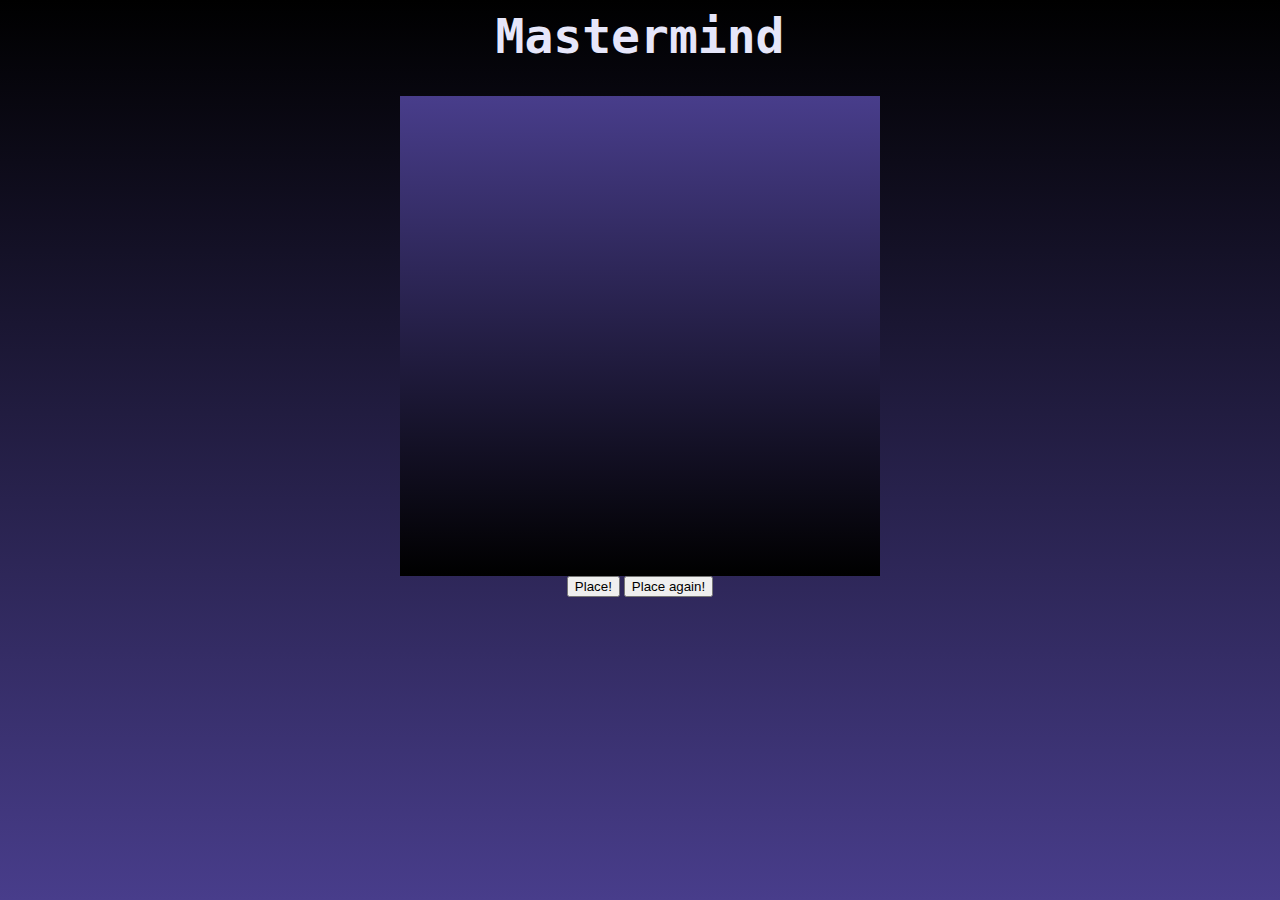
<file: index.html>
<html>
    <head>
        <title>
            Alexis' Mastermind
        </title>

        <script src="scripts.js"></script>

        <link rel="stylesheet" type="text/css" href="styles.css">
    </head>

    <body>
        <div align="center">
            <h1>Mastermind</h1>

            <canvas id="gameCanvas" width="480" height="480"></canvas>

            <button onclick="var canvas = document.getElementById('gameCanvas');
                             var ctx = canvas.getContext('2d');
                             drawSquare(canvas, ctx, 10, 10, 'red');">Place!</button>
            <button onclick="var canvas = document.getElementById('gameCanvas');
                             var ctx = canvas.getContext('2d');
                             drawSquare(canvas, ctx, 50, 50, 'blue');">Place again!</button>
        </div>
    </body>
</html>
</file>
<file: styles.css>
html {
    height: 100%;
}

body {
    background-color: black;
    background-image: linear-gradient(black, darkslateblue);
}

h1 {
    color: lavender;
    font-family: monospace;
    font-size: 48;
}

canvas {
    background: black;
    display: block;
    margin: 0 auto;
}
</file>
